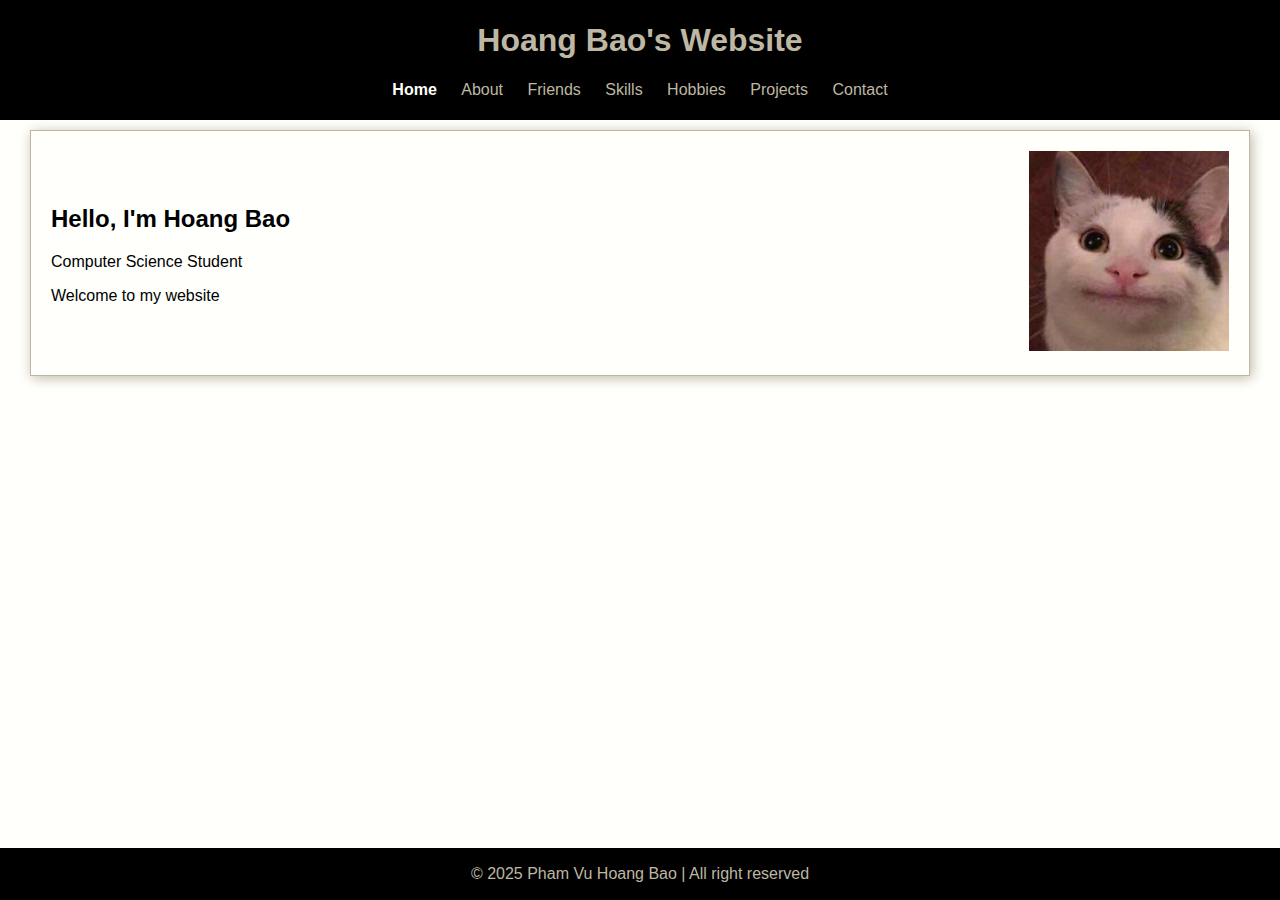
<file: index.html>
<!DOCTYPE html>
<html lang="en">
<head>
    <meta charset="UTF-8">
    <meta name="viewport" content="width=device-width, initial-scale=1.0">
    <title>Personal Website</title>
    <link rel="stylesheet" href="css/styles.css">
</head>
<body>
    <header>
        <h1>Hoang Bao's Website</h1>
        <nav>
            <ul>
                <li><a href="index.html" class="active">Home</a></li>
                <li><a href="pages/about.html">About</a></li>
                <li><a href="pages/friends.html">Friends</a></li>
                <li><a href="pages/skills.html">Skills</a></li>
                <li><a href="pages/hobbies.html">Hobbies</a></li>
                <li><a href="pages/projects.html">Projects</a></li>
                <li><a href="pages/contact.html">Contact</a></li>
            </ul>
        </nav>
    </header>
    <main>
        <section>
            <div style="display: flex; flex-direction: row; align-items: center; gap: 20px;">
                <div style="flex: 1;">
                    <h2>Hello, I'm Hoang Bao</h2>
                    <p>Computer Science Student</p>
                    <p>Welcome to my website</p>
                </div>
                <div>
                    <img src="images/Me.jpg" alt="Me" height="200" width="200">
                </div>
            </div>
        </section>
    </main>
    <footer>
        <p>&copy; 2025 Pham Vu Hoang Bao | All right reserved</p>
    </footer>
</body>
</html>
</file>
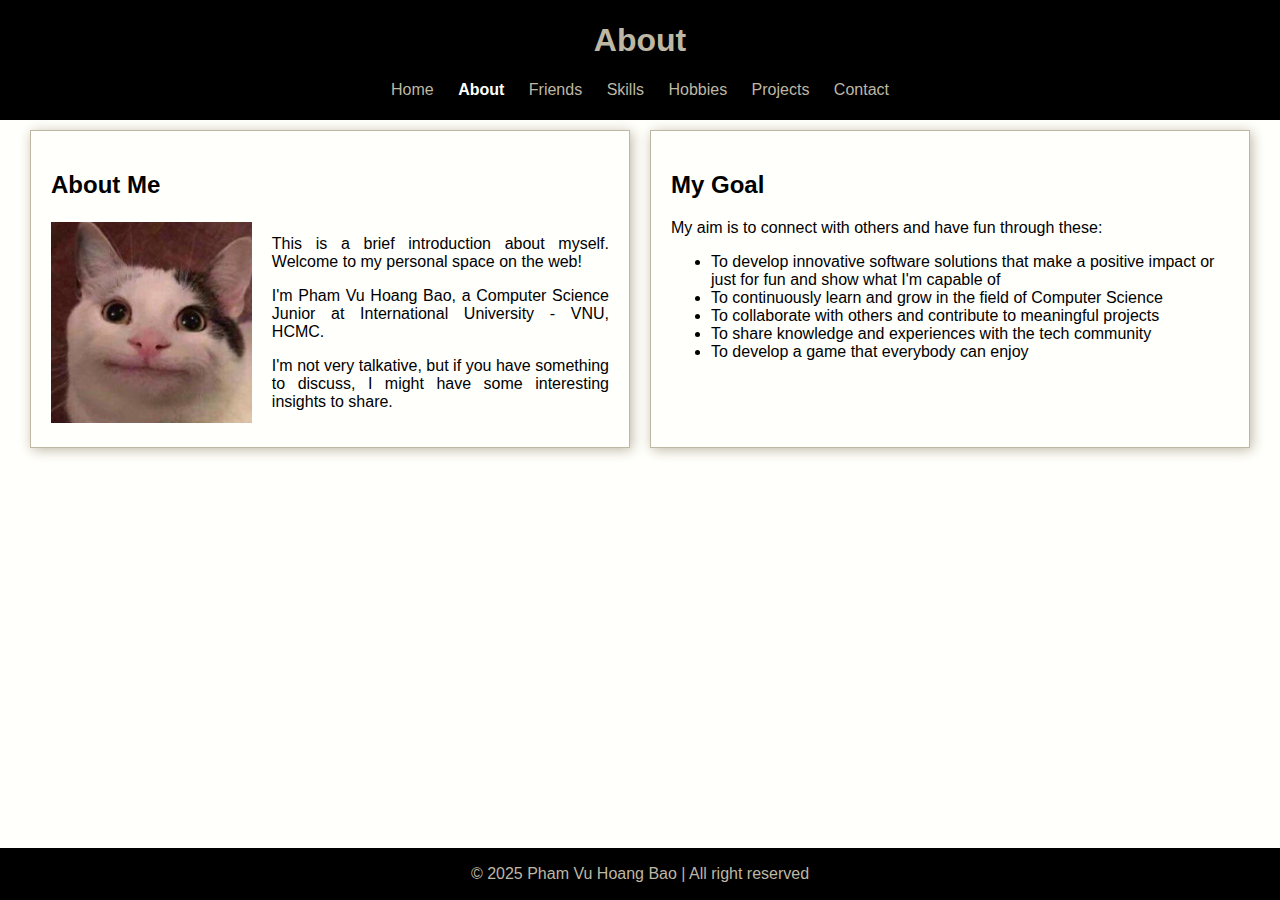
<file: pages/about.html>
<!DOCTYPE html>
<html lang="en">
<head>
    <meta charset="UTF-8">
    <meta name="viewport" content="width=device-width, initial-scale=1.0">
    <title>About</title>
    <link rel="stylesheet" href="../css/styles.css">
</head>
<body>
    <header>
        <h1>About</h1>
        <nav>
            <ul>
                <li><a href="../index.html">Home</a></li>
                <li><a href="about.html" class="active">About</a></li>
                <li><a href="friends.html">Friends</a></li>
                <li><a href="Skills.html">Skills</a></li>
                <li><a href="hobbies.html">Hobbies</a></li>
                <li><a href="projects.html">Projects</a></li>
                <li><a href="contact.html">Contact</a></li>
            </ul>
        </nav>
    </header>
    <main>
        <section>
            <h2>About Me</h2>
            <div style="display: flex; gap: 20px;">
                <div style="display: flex; align-items: center; position: relative;">
                    <img src="../images/Me.jpg" alt="Me">
                </div>
                <div style="text-align: justify;">
                    <p>This is a brief introduction about myself. Welcome to my personal space on the web!</p>
                    <p>I'm Pham Vu Hoang Bao, a Computer Science Junior at International University - VNU, HCMC.</p>
                    <p>I'm not very talkative, but if you have something to discuss, I might have some interesting insights to share.</p>
                </div>
            </div>
        </section>
        <section>
            <h2>My Goal</h2>
            <p>My aim is to connect with others and have fun through these:</p>
            <ul>
                <li>To develop innovative software solutions that make a positive impact or just for fun and show what I'm capable of</li>
                <li>To continuously learn and grow in the field of Computer Science</li>
                <li>To collaborate with others and contribute to meaningful projects</li>
                <li>To share knowledge and experiences with the tech community</li>
                <li>To develop a game that everybody can enjoy</li>
            </ul>
        </section>
    </main>
    <footer>
        <p>&copy; 2025 Pham Vu Hoang Bao | All right reserved</p>
    </footer>
</body>
</html>
</file>
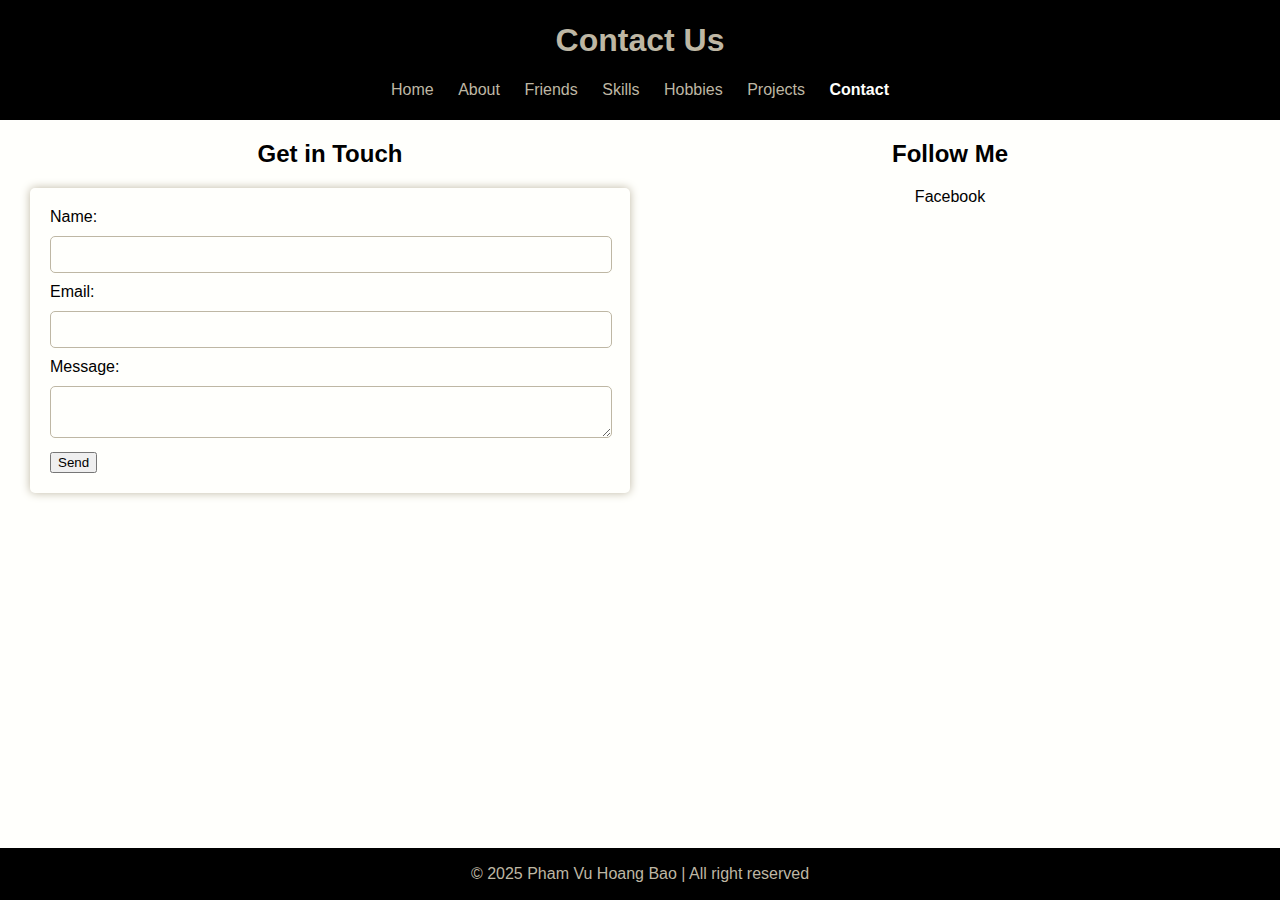
<file: pages/contact.html>
<!DOCTYPE html>
<html lang="en">
<head>
    <meta charset="UTF-8">
    <meta name="viewport" content="width=device-width, initial-scale=1.0">
    <title>Contact Us</title>
    <link rel="stylesheet" href="../css/styles.css">
</head>
<body>
    <header>
        <h1>Contact Us</h1>
        <nav>
            <ul>
                <li><a href="../index.html">Home</a></li>
                <li><a href="about.html">About</a></li>
                <li><a href="friends.html">Friends</a></li>
                <li><a href="skills.html">Skills</a></li>
                <li><a href="hobbies.html">Hobbies</a></li>
                <li><a href="projects.html">Projects</a></li>
                <li><a href="contact.html" class="active">Contact</a></li>
            </ul>
        </nav>
    </header>
    <main>
        <div class="form-container">
            <h2 style="text-align: center;">Get in Touch</h2>
            <form action="#" method="post">
                <label for="name">Name:</label>
                <input type="text" id="name" name="name" required>
                
                <label for="email">Email:</label>
                <input type="email" id="email" name="email" required>
                
                <label for="message">Message:</label>
                <textarea id="message" name="message" required></textarea>
                
                <button type="submit">Send</button>
            </form>
        </div>
        <div class="follow-me">
            <h2 style="text-align: center;">Follow Me</h2>
            <a href="https://www.facebook.com/h0angba0">Facebook</a>
        </div>
    </main>
    <footer>
        <p>&copy; 2025 Pham Vu Hoang Bao | All right reserved</p>
    </footer>
</body>
</html>
</file>
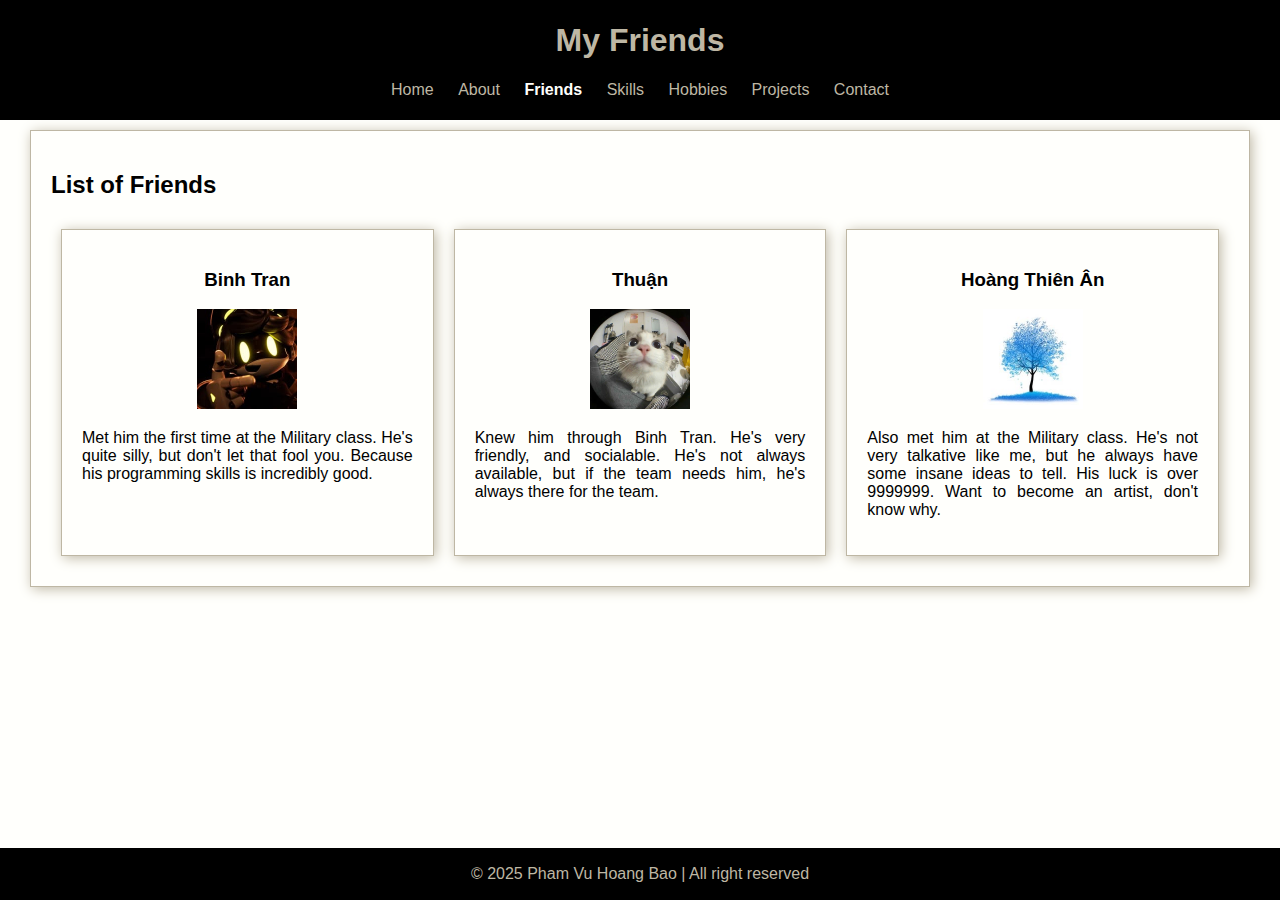
<file: pages/friends.html>
<!DOCTYPE html>
<html lang="en">
<head>
    <meta charset="UTF-8">
    <meta name="viewport" content="width=device-width, initial-scale=1.0">
    <title>Friends</title>
    <link rel="stylesheet" href="../css/styles.css">
</head>
<body>
    <header>
        <h1>My Friends</h1>
        <nav>
            <ul>
                <li><a href="../index.html">Home</a></li>
                <li><a href="about.html">About</a></li>
                <li><a href="friends.html" class="active">Friends</a></li>
                <li><a href="skills.html">Skills</a></li>
                <li><a href="hobbies.html">Hobbies</a></li>
                <li><a href="projects.html">Projects</a></li>
                <li><a href="contact.html">Contact</a></li>
            </ul>
        </nav>
    </header>
    <main>
        <section>
            <h2>List of Friends</h2>
            <div style="display: flex; justify-content: space-around; flex-wrap: wrap;">
                <section style="flex: 1; margin: 10px; text-align: center;">
                    <h3>Binh Tran</h3>
                    <img src="../images/Friend1.jpg" alt="Friend 1" width="100" height="100">
                    <p style="text-align: justify;">Met him the first time at the Military class. He's quite silly, but don't let that fool you. Because his programming skills is incredibly good.</p>
                </section>
                <section style="flex: 1; margin: 10px; text-align: center;">
                    <h3>Thuận</h3>
                    <img src="../images/Friend2.jpg" alt="Friend 2" width="100" height="100">
                    <p style="text-align: justify;">Knew him through Binh Tran. He's very friendly, and socialable. He's not always available, but if the team needs him, he's always there for the team.</p>
                </section>
                <section style="flex: 1; margin: 10px; text-align: center;">
                    <h3>Hoàng Thiên Ân</h3>
                    <img src="../images/Friend3.jpg" alt="Friend 3" width="100" height="100">
                    <p style="text-align: justify;">Also met him at the Military class. He's not very talkative like me, but he always have some insane ideas to tell. His luck is over 9999999. Want to become an artist, don't know why.</p>
                </section>
            </div>
        </section>
    </main>
    <footer>
        <p>&copy; 2025 Pham Vu Hoang Bao | All right reserved</p>
    </footer>
</body>
</html>
</file>
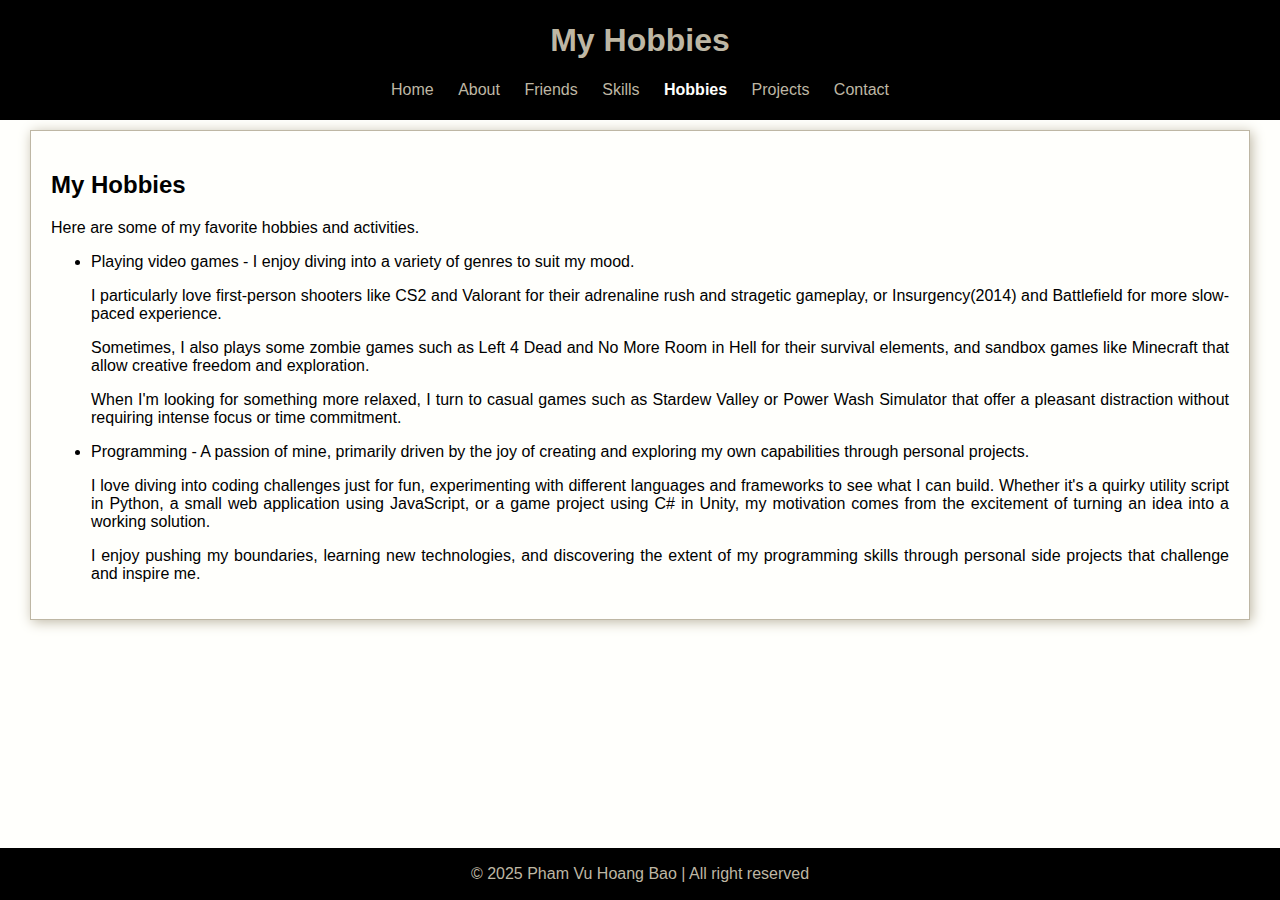
<file: pages/hobbies.html>
<!DOCTYPE html>
<html lang="en">
<head>
    <meta charset="UTF-8">
    <meta name="viewport" content="width=device-width, initial-scale=1.0">
    <title>Hobbies</title>
    <link rel="stylesheet" href="../css/styles.css">
</head>
<body>
    <header>
        <h1>My Hobbies</h1>
        <nav>
            <ul>
                <li><a href="../index.html">Home</a></li>
                <li><a href="about.html">About</a></li>
                <li><a href="friends.html">Friends</a></li>
                <li><a href="skills.html">Skills</a></li>
                <li><a href="hobbies.html" class="active">Hobbies</a></li>
                <li><a href="projects.html">Projects</a></li>
                <li><a href="contact.html">Contact</a></li>
            </ul>
        </nav>
    </header>
    <main>
        <section>
            <h2>My Hobbies</h2>
            <p>Here are some of my favorite hobbies and activities.</p>
            <ul style="text-align: justify;">
                <li>Playing video games - I enjoy diving into a variety of genres to suit my mood. </li>
                    <p>I particularly love first-person shooters like CS2 and Valorant for their adrenaline rush and stragetic gameplay, or Insurgency(2014) and Battlefield for more slow-paced experience.</p>
                    <p>Sometimes, I also plays some zombie games such as Left 4 Dead and No More Room in Hell for their survival elements, and sandbox games like Minecraft that allow creative freedom and exploration.</p>
                    <p>When I'm looking for something more relaxed, I turn to casual games such as Stardew Valley or Power Wash Simulator that offer a pleasant distraction without requiring intense focus or time commitment.</p>
                <li>Programming - A passion of mine, primarily driven by the joy of creating and exploring my own capabilities through personal projects.</li>
                    <p>I love diving into coding challenges just for fun, experimenting with different languages and frameworks to see what I can build. Whether it's a quirky utility script in Python, a small web application using JavaScript, or a game project using C# in Unity, my motivation comes from the excitement of turning an idea into a working solution.</p>
                    <p>I enjoy pushing my boundaries, learning new technologies, and discovering the extent of my programming skills through personal side projects that challenge and inspire me. </p>
        </section>
    </main>
    <footer>
        <p>&copy; 2025 Pham Vu Hoang Bao | All right reserved</p>
    </footer>
</body>
</html>
</file>
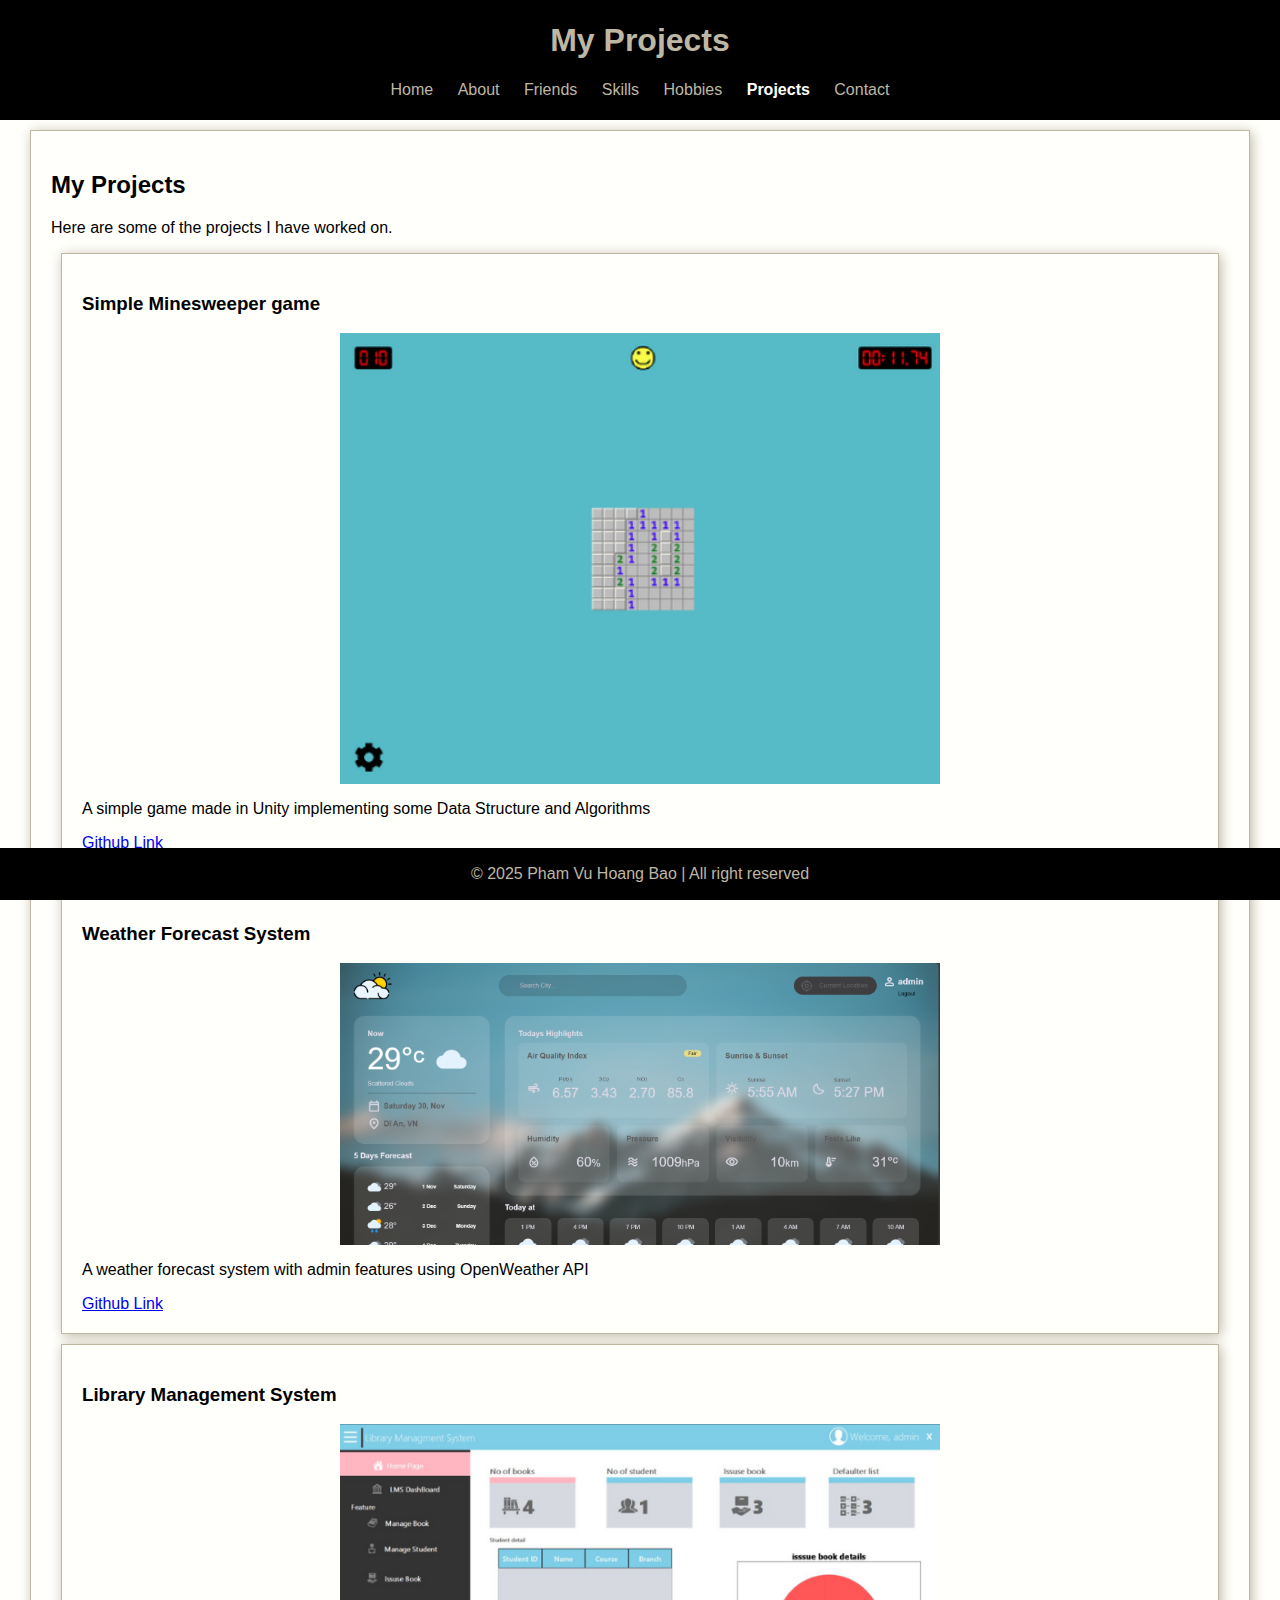
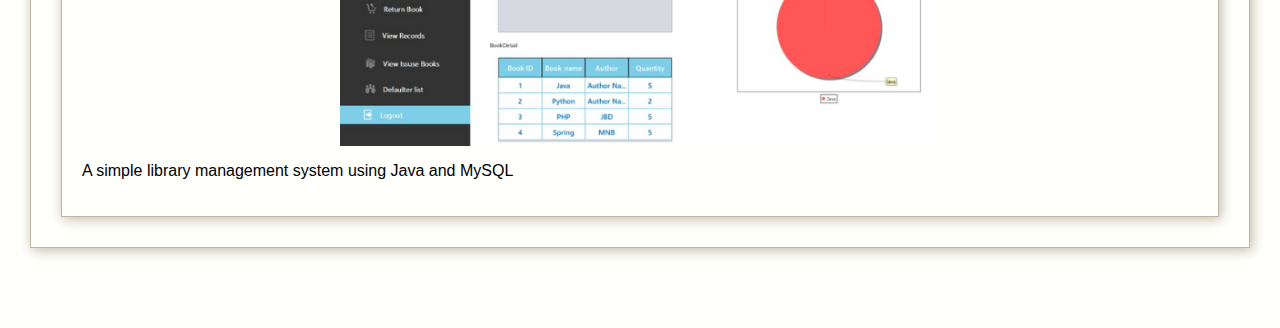
<file: pages/projects.html>
<!DOCTYPE html>
<html lang="en">
<head>
    <meta charset="UTF-8">
    <meta name="viewport" content="width=device-width, initial-scale=1.0">
    <title>Projects</title>
    <link rel="stylesheet" href="../css/styles.css">
</head>
<body>
    <header>
        <h1>My Projects</h1>
        <nav>
            <ul>
                <li><a href="../index.html">Home</a></li>
                <li><a href="about.html">About</a></li>
                <li><a href="friends.html">Friends</a></li>
                <li><a href="skills.html">Skills</a></li>
                <li><a href="hobbies.html">Hobbies</a></li>
                <li><a href="projects.html" class="active">Projects</a></li>
                <li><a href="contact.html">Contact</a></li>
            </ul>
        </nav>
    </header>
    <main>
        <section>
            <h2>My Projects</h2>
            <p>Here are some of the projects I have worked on.</p>
            <section>
                <h3>Simple Minesweeper game</h3>
                <img src="../images/Project1.png" alt="Minesweeper" class="center-image" height="800" width="600">
                <p>A simple game made in Unity implementing some Data Structure and Algorithms</p>
                <a href="https://github.com/S0meDudeIdk/DSAProject-Minesweeper-">Github Link</a>
            </section>
            <section>
                <h3>Weather Forecast System</h3>
                <img src="../images/Project2.png" alt="Weather Forecast" class="center-image" height="800" width="600">
                <p>A weather forecast system with admin features using OpenWeather API</p>
                <a href="https://github.com/Danoative/RealtimeWeatherForecastWebsite">Github Link</a>
            </section>
            <section>
                <h3>Library Management System</h3>
                <img src="../images/Project3.png" alt="Library" class="center-image" height="800" width="600">
                <p>A simple library management system using Java and MySQL</p>
            </section>
        </section>
    </main>
    <footer>
        <p>&copy; 2025 Pham Vu Hoang Bao | All right reserved</p>
    </footer>
</body>
</html>
</file>
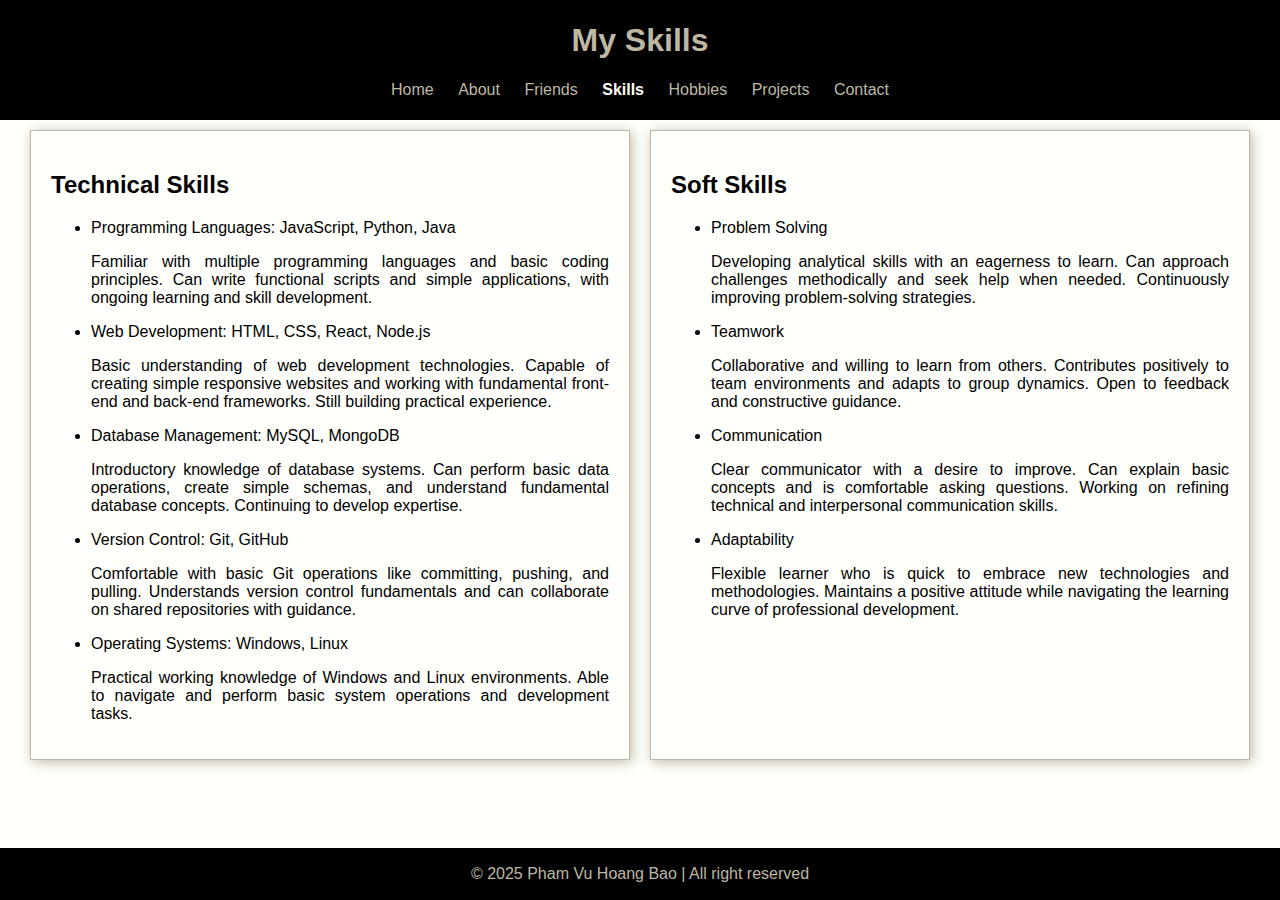
<file: pages/skills.html>
<!DOCTYPE html>
<html lang="en">
<head>
    <meta charset="UTF-8">
    <meta name="viewport" content="width=device-width, initial-scale=1.0">
    <title>Skills</title>
    <link rel="stylesheet" href="../css/styles.css">
</head>
<body>
    <header>
        <h1>My Skills</h1>
        <nav>
            <ul>
                <li><a href="../index.html">Home</a></li>
                <li><a href="about.html">About</a></li>
                <li><a href="friends.html">Friends</a></li>
                <li><a href="skills.html" class="active">Skills</a></li>
                <li><a href="hobbies.html">Hobbies</a></li>
                <li><a href="projects.html">Projects</a></li>
                <li><a href="contact.html">Contact</a></li>
            </ul>
        </nav>
    </header>
    <main>
        <section>
            <h2>Technical Skills</h2>
            <ul style="text-align: justify;">
                <li>Programming Languages: JavaScript, Python, Java</li>
                    <p>Familiar with multiple programming languages and basic coding principles. Can write functional scripts and simple applications, with ongoing learning and skill development.</p>
                <li>Web Development: HTML, CSS, React, Node.js</li>
                    <p>Basic understanding of web development technologies. Capable of creating simple responsive websites and working with fundamental front-end and back-end frameworks. Still building practical experience.</p>
                <li>Database Management: MySQL, MongoDB</li>
                    <p>Introductory knowledge of database systems. Can perform basic data operations, create simple schemas, and understand fundamental database concepts. Continuing to develop expertise.</p>
                <li>Version Control: Git, GitHub</li>
                    <p>Comfortable with basic Git operations like committing, pushing, and pulling. Understands version control fundamentals and can collaborate on shared repositories with guidance.</p>
                <li>Operating Systems: Windows, Linux</li>
                    <p>Practical working knowledge of Windows and Linux environments. Able to navigate and perform basic system operations and development tasks.</p>
            </ul>
        </section>
        <section>
            <h2>Soft Skills</h2>
            <ul style="text-align: justify;">
                <li>Problem Solving</li>
                    <p>Developing analytical skills with an eagerness to learn. Can approach challenges methodically and seek help when needed. Continuously improving problem-solving strategies.</p>
                <li>Teamwork</li>
                    <p>Collaborative and willing to learn from others. Contributes positively to team environments and adapts to group dynamics. Open to feedback and constructive guidance.</p>
                <li>Communication</li>
                    <p>Clear communicator with a desire to improve. Can explain basic concepts and is comfortable asking questions. Working on refining technical and interpersonal communication skills.</p>
                <li>Adaptability</li>
                    <p>Flexible learner who is quick to embrace new technologies and methodologies. Maintains a positive attitude while navigating the learning curve of professional development.</p>
            </ul>
        </section>
    </main>
    <footer>
        <p>&copy; 2025 Pham Vu Hoang Bao | All right reserved</p>
    </footer>
</body>
</html>
</file>
<file: css/styles.css>
/* General */
body {
    font-family: Arial, sans-serif;
    margin: 0;
    padding: 100px 0 50px 0; 
    background-color: #fffffc;
    color: #000000;
}

img {
    max-width: 100%;
    height: auto;
}

h1, h2, h3 {
    color: #000000;
}

/* Header */
header {
    background-color: #000000;
    color: #beb7a4;
    padding: 1px 0;
    text-align: center;
    position: fixed;
    width: 100%;
    top: 0;
}

header h1 {
    color: #beb7a4;
}

/* Navigation */
nav {
    margin: 20px 0;
}

nav ul {
    list-style-type: none;
    padding: 0;
}

nav ul li {
    display: inline;
    margin: 0 10px;
}

nav ul li a {
    color: #beb7a4;
    text-decoration: none;
}

nav ul li a.active {
    font-weight: bold;
    color: #fffffc;
}

nav a:hover {
    background: #beb7a4;
    color: #000000;
}

/* Container */
.container {
    width: 80%;
    margin: auto;
    overflow: hidden;
}

/* Main Content Styles */
main {
    display: flex;
    flex-wrap: wrap;
    justify-content: space-around;
    padding: 20px;
}

section {
    flex: 1;
    margin: 10px;
    padding: 20px;
    border: 1px solid #beb7a4;
    box-shadow: 2px 2px 12px #beb7a4;
    background-color: #fffffc;
}

.content {
    display: flex;
    align-items: center;
    justify-content: space-between;
}

.text {
    flex: 1;
}

.image {
    margin-left: 20px;
}

/* Footer */
footer {
    background-color: #000000;
    color: #beb7a4;
    text-align: center;
    padding: 1px 0;
    position: fixed;
    width: 100%;
    bottom: 0;
}

/* Form */
form {
    background: #fffffc;
    padding: 20px;
    border-radius: 5px;
    box-shadow: 0 0 10px #beb7a4;
}

form input[type="text"],
form input[type="email"],
form textarea {
    width: calc(100% - 20px);
    padding: 10px;
    margin: 10px 0;
    border: 1px solid #beb7a4;
    border-radius: 5px;
    background-color: #fffffc; 
    color: #000000;
}

form input[type="submit"] {
    background: #000000;
    color: #beb7a4;
    border: none;
    padding: 10px 15px;
    cursor: pointer;
}

form input[type="submit"]:hover {
    background: #beb7a4; 
    color: #000000;
}

/* Utility */
.center-image {
    display: block;
    margin-left: auto;
    margin-right: auto;
}

.form-container {
    width: 100%;
    max-width: 600px;
    margin: 0 auto;
}

.follow-me {
    text-align: center;
    margin-top: 20px;
    width: 100%;
    max-width: 600px;
    margin: 0 auto;
}

.follow-me a {
    color: #000000;
    text-decoration: none;
}

.follow-me a:hover {
    color: #beb7a4;
}
</file>
